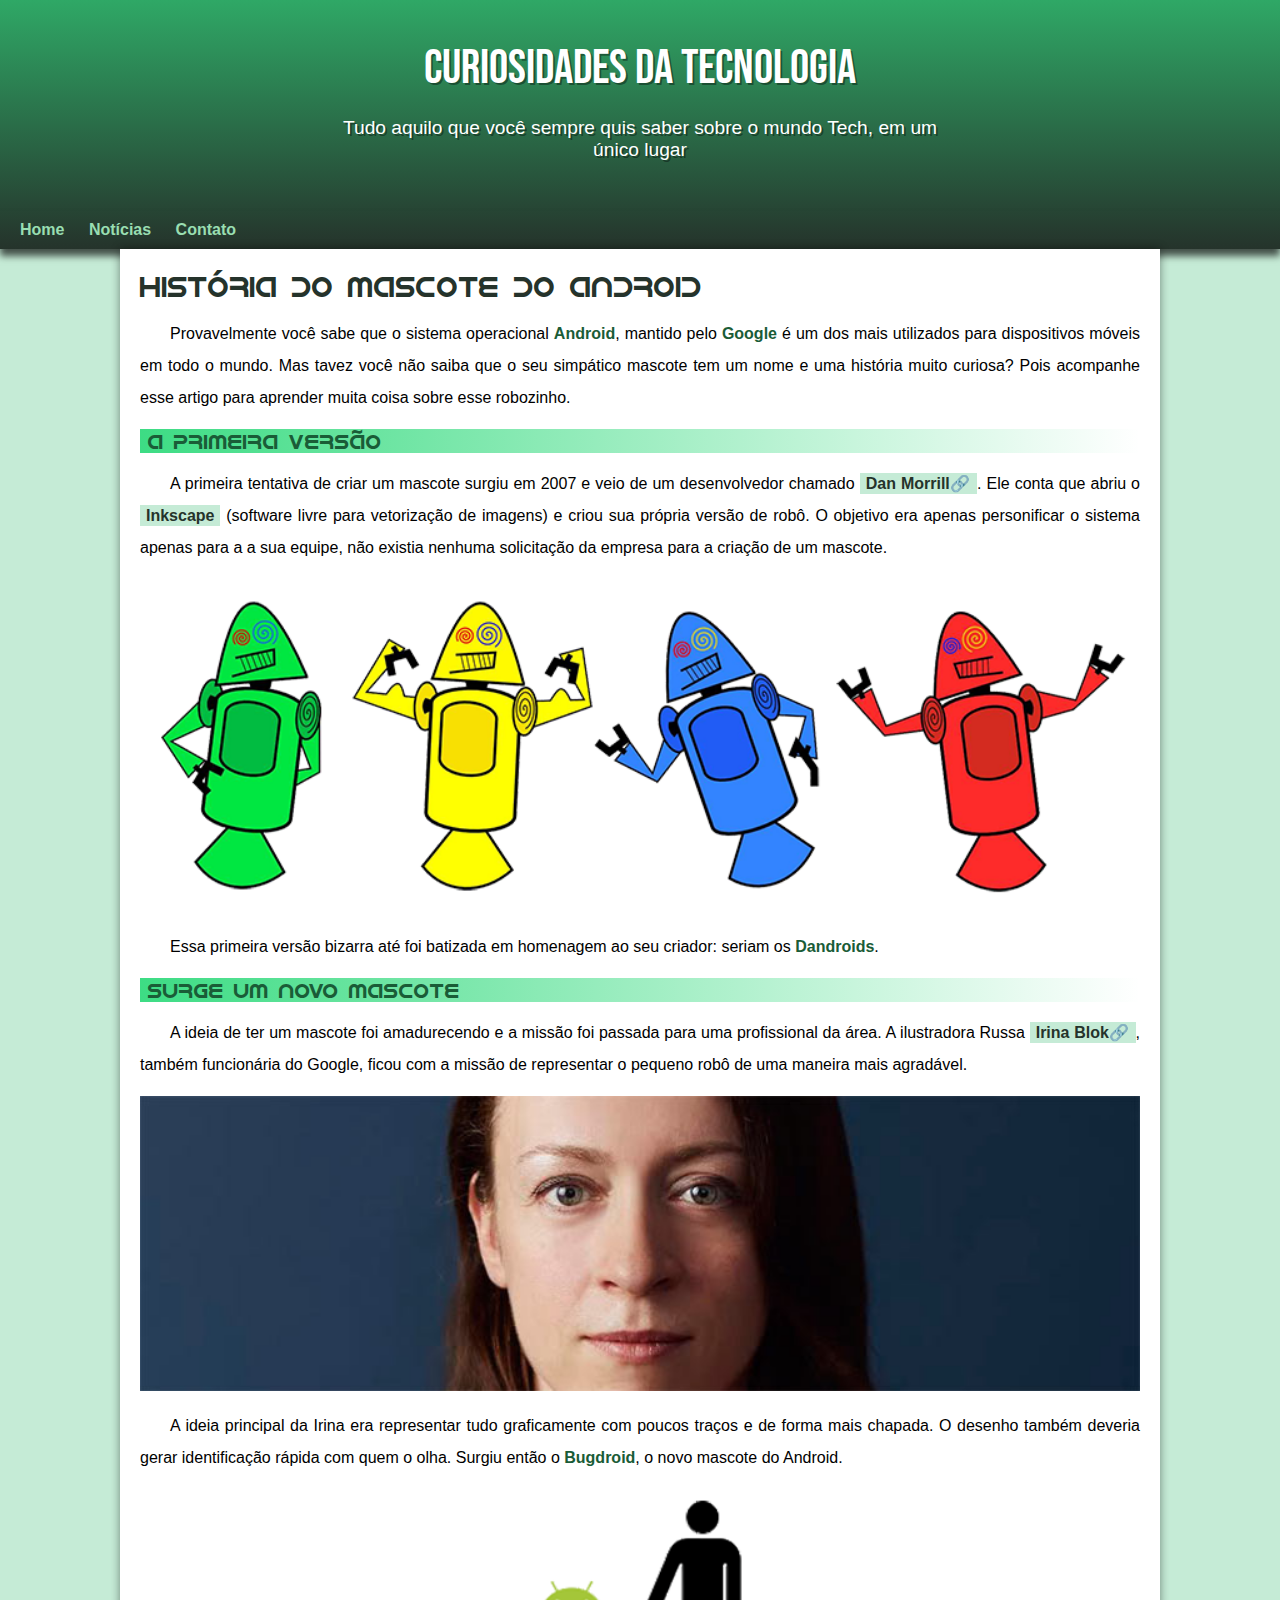
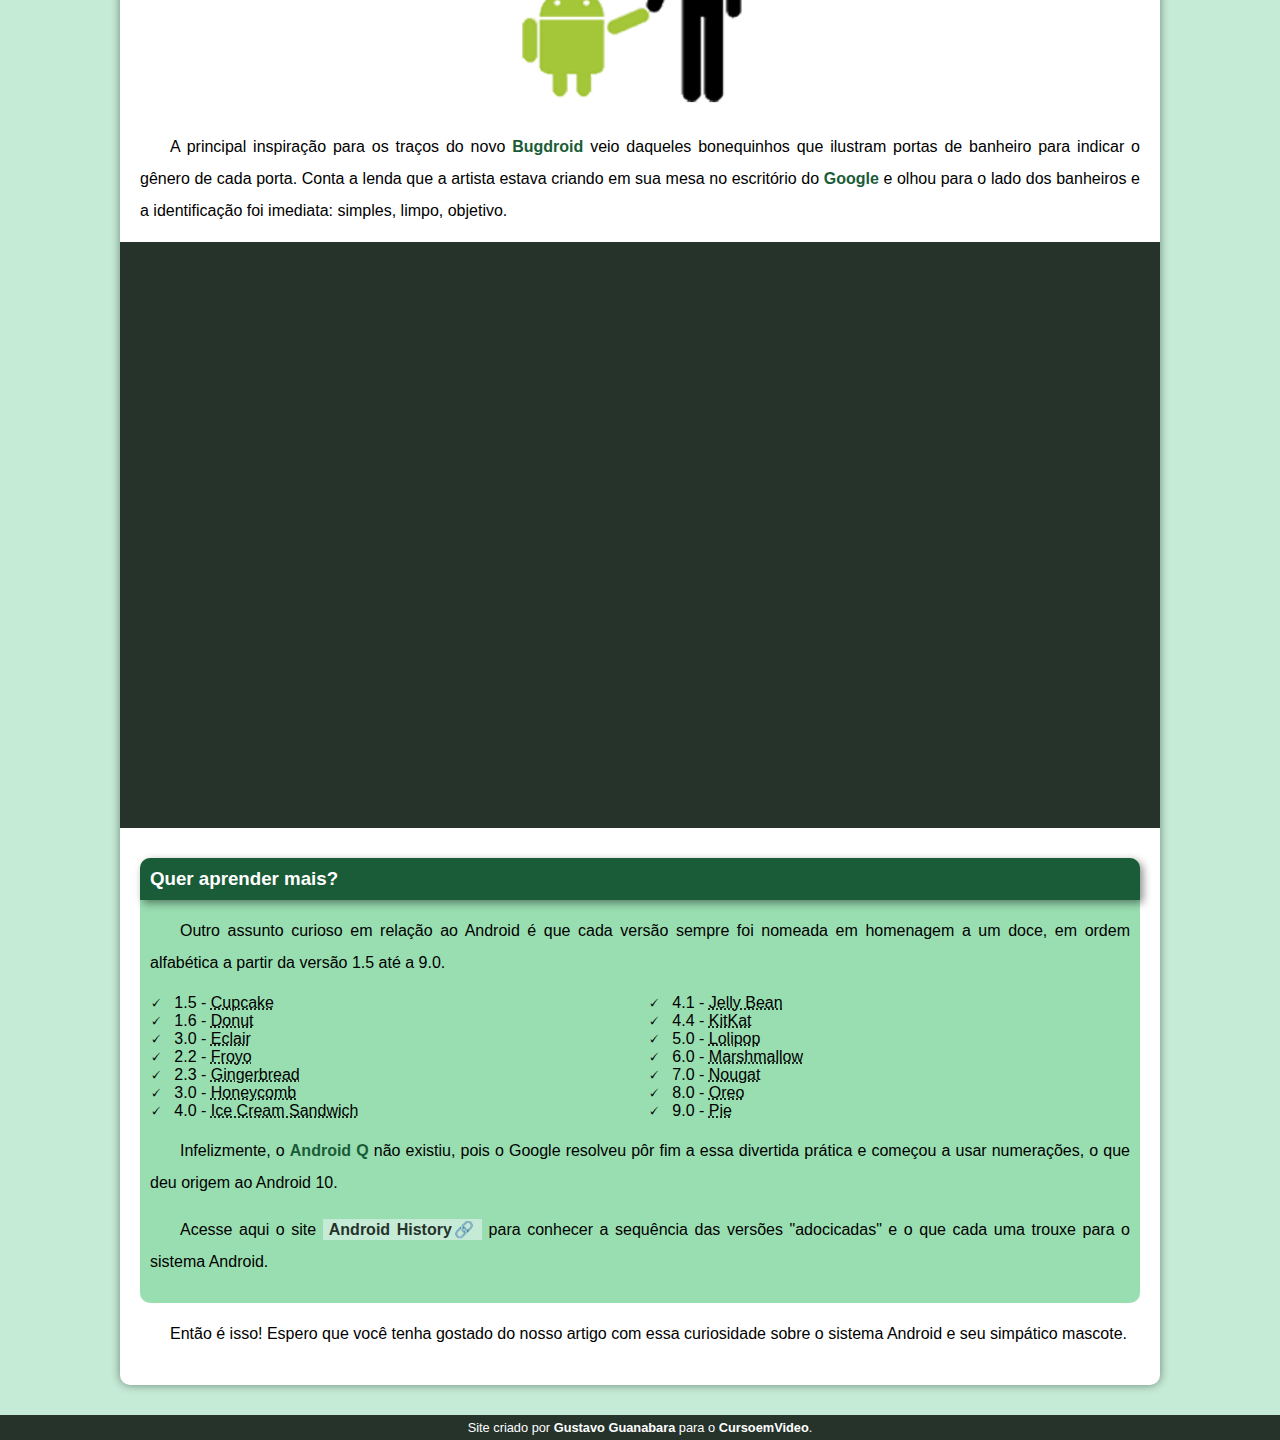
<file: index.html>
<!DOCTYPE html>
<html lang="pt-br">
<head>
    <meta charset="UTF-8">
    <meta name="viewport" content="width=device-width, initial-scale=1.0">
    <title>Como surgiu o mascote do Android?</title>
    <link rel="shortcut icon" href="imagens/favicon.ico" type="image/x-icon">
    <link rel="stylesheet" href="estilo/style.css">
</head>
<body>
    <header>
        <h1>Curiosidades da Tecnologia</h1>
        <p>Tudo aquilo que você sempre quis saber sobre o mundo Tech, em um único lugar</p>
        <nav>
            <a href="#">Home</a>
            <a href="#">Notícias</a>
            <a href="#">Contato</a>
        </nav>
    </header>
    <main>
        <article>
            <h1>
                História do Mascote do Android
            </h1>

            <p>
                Provavelmente você sabe que o sistema operacional <strong>Android</strong>, mantido pelo <strong>Google</strong> é um dos mais utilizados para dispositivos móveis em todo o mundo. Mas tavez você não saiba que o seu simpático mascote tem um nome e uma história muito curiosa? Pois acompanhe esse artigo para aprender muita coisa sobre esse robozinho.
            </p>

            <h2>
                A primeira versão
            </h2>

            <p>A primeira tentativa de criar um mascote surgiu em 2007 e veio de um desenvolvedor chamado <a href="https://danmorrill.org/" target="_blank" rel="external" class="externo">Dan Morrill</a>. Ele conta que abriu o <a href="https://inkscape.org/pt-br/" target="_blank" rel="external">Inkscape</a> (software livre para vetorização de imagens) e criou sua própria versão de robô. O objetivo era apenas personificar o sistema apenas para a a sua equipe, não existia nenhuma solicitação da empresa para a criação de um mascote.

            </p>
            <picture>
                <source media="(max-width: 670px)" srcset="imagens/dan-droids-pq.png" type="image/png">
                <img src="imagens/dan-droids.png" alt="Primeiro mascote do Android">
            </picture>

            <p>
                Essa primeira versão bizarra até foi batizada em homenagem ao seu criador: seriam os <strong>Dandroids</strong>.
            </p>

            <h2>Surge um novo mascote</h2>

            <p>
                A ideia de ter um mascote foi amadurecendo e a missão foi passada para uma profissional da área. A ilustradora Russa <a href="https://www.irinablok.com/" target="_blank" rel="external" class="externo">Irina Blok</a>, também funcionária do Google, ficou com a missão de representar o pequeno robô de uma maneira mais agradável.
            </p>
            <picture>
                <source media="(max-width: 670px)" srcset="imagens/irina-blok-pq.jpg" type="image/jpeg">
                <img src="imagens/irina-blok.jpg" alt="Irinia Blok, criadora do Bugdroid">
            </picture>

            <p>
                A ideia principal da Irina era representar tudo graficamente com poucos traços e de forma mais chapada. O desenho também deveria gerar identificação rápida com quem o olha. Surgiu então o <strong>Bugdroid</strong>, o novo mascote do Android.
            </p>

                <img src="imagens/bugdroid.png" alt="Bugdroid" class="pequena">

            <p>
                A principal inspiração para os traços do novo <strong>Bugdroid</strong> veio daqueles bonequinhos que ilustram portas de banheiro para indicar o gênero de cada porta. Conta a lenda que a artista estava criando em sua mesa no escritório do <strong>Google</strong> e olhou para o lado dos banheiros e a identificação foi imediata: simples, limpo, objetivo.
            </p>
            <div class="video">
                <iframe width="560" height="315" src="https://www.youtube.com/embed/l2UDgpLz20M?si=IAO-h3KJ3w9QR2rh" title="YouTube video player" frameborder="0" allow="accelerometer; autoplay; clipboard-write; encrypted-media; gyroscope; picture-in-picture; web-share" allowfullscreen></iframe>
                    </div>
            <aside>
                <h3>Quer aprender mais?</h3>
                <p>
                    Outro assunto curioso em relação ao Android é que cada versão sempre foi nomeada em homenagem a um doce, em ordem alfabética a partir da versão 1.5 até a 9.0.
                </p>
                <ul>
                    <li>
                        1.5 - <abbr title="Bolo de copo">Cupcake</abbr>
                    </li>
                    <li>
                        1.6 - <abbr title="Rosquinha">Donut</abbr>
                    </li>
                    <li>
                        3.0 - <abbr title="Bomba">Eclair</abbr>
                    </li>
                    <li>
                        2.2 - <abbr title="Iorgute Congelado">Froyo</abbr>
                    </li>
                    <li>
                        2.3 - <abbr title="Biscoito de Gengibre">Gingerbread</abbr>
                    </li>
                    <li>
                        3.0 - <abbr title="Favo de mel">Honeycomb</abbr>
                    </li>
                    <li>
                        4.0 - <abbr title="Sanduíche de sorverte">Ice Cream Sandwich</abbr>                       
                    </li>
                    <li>
                        4.1 - <abbr title="Jujuba">Jelly Bean</abbr>                        
                    </li>
                    <li>
                        4.4 - <abbr title="KitKat">KitKat</abbr>                       
                    </li>
                    <li>
                        5.0 - <abbr title="Pirulito">Lolipop</abbr>                      
                    </li>
                    <li>
                        6.0 - <abbr title="Marshmallow">Marshmallow</abbr>                     
                    </li>
                    <li>
                        7.0 - <abbr title="Torrone">Nougat</abbr>                       
                    </li>
                    <li>
                        8.0 - <abbr title="Torta">Oreo</abbr>                      
                    </li>
                    <li>
                        9.0 - <abbr title="">Pie</abbr>                       
                    </li>
                </ul>
                <p>
                    Infelizmente, o <strong>Android Q</strong> não existiu, pois o Google resolveu pôr fim a essa divertida prática e começou a usar numerações, o que deu origem ao Android 10.
                </p>
                <p>
                        Acesse aqui o site <a href="https://www.android.com/intl/en_uk/history/#/donut" target="_blank" class="externo">Android History</a> para conhecer a sequência das versões "adocicadas" e o que cada uma trouxe para o sistema Android.
                </p>
                
            </aside>
            

            <p>Então é isso! Espero que você tenha gostado do nosso artigo com essa curiosidade sobre o sistema Android e seu simpático mascote.</p>
        </article>
    </main>
    <footer>
        <p>Site criado por <a href="https://gustavoguanabara.github.io" target="_blank">Gustavo Guanabara</a> para o <a href="https://www.youtube.com/cursoemvideo" target="_blank">CursoemVideo</a>.</p>
    </footer>
</body>
</html>
</file>
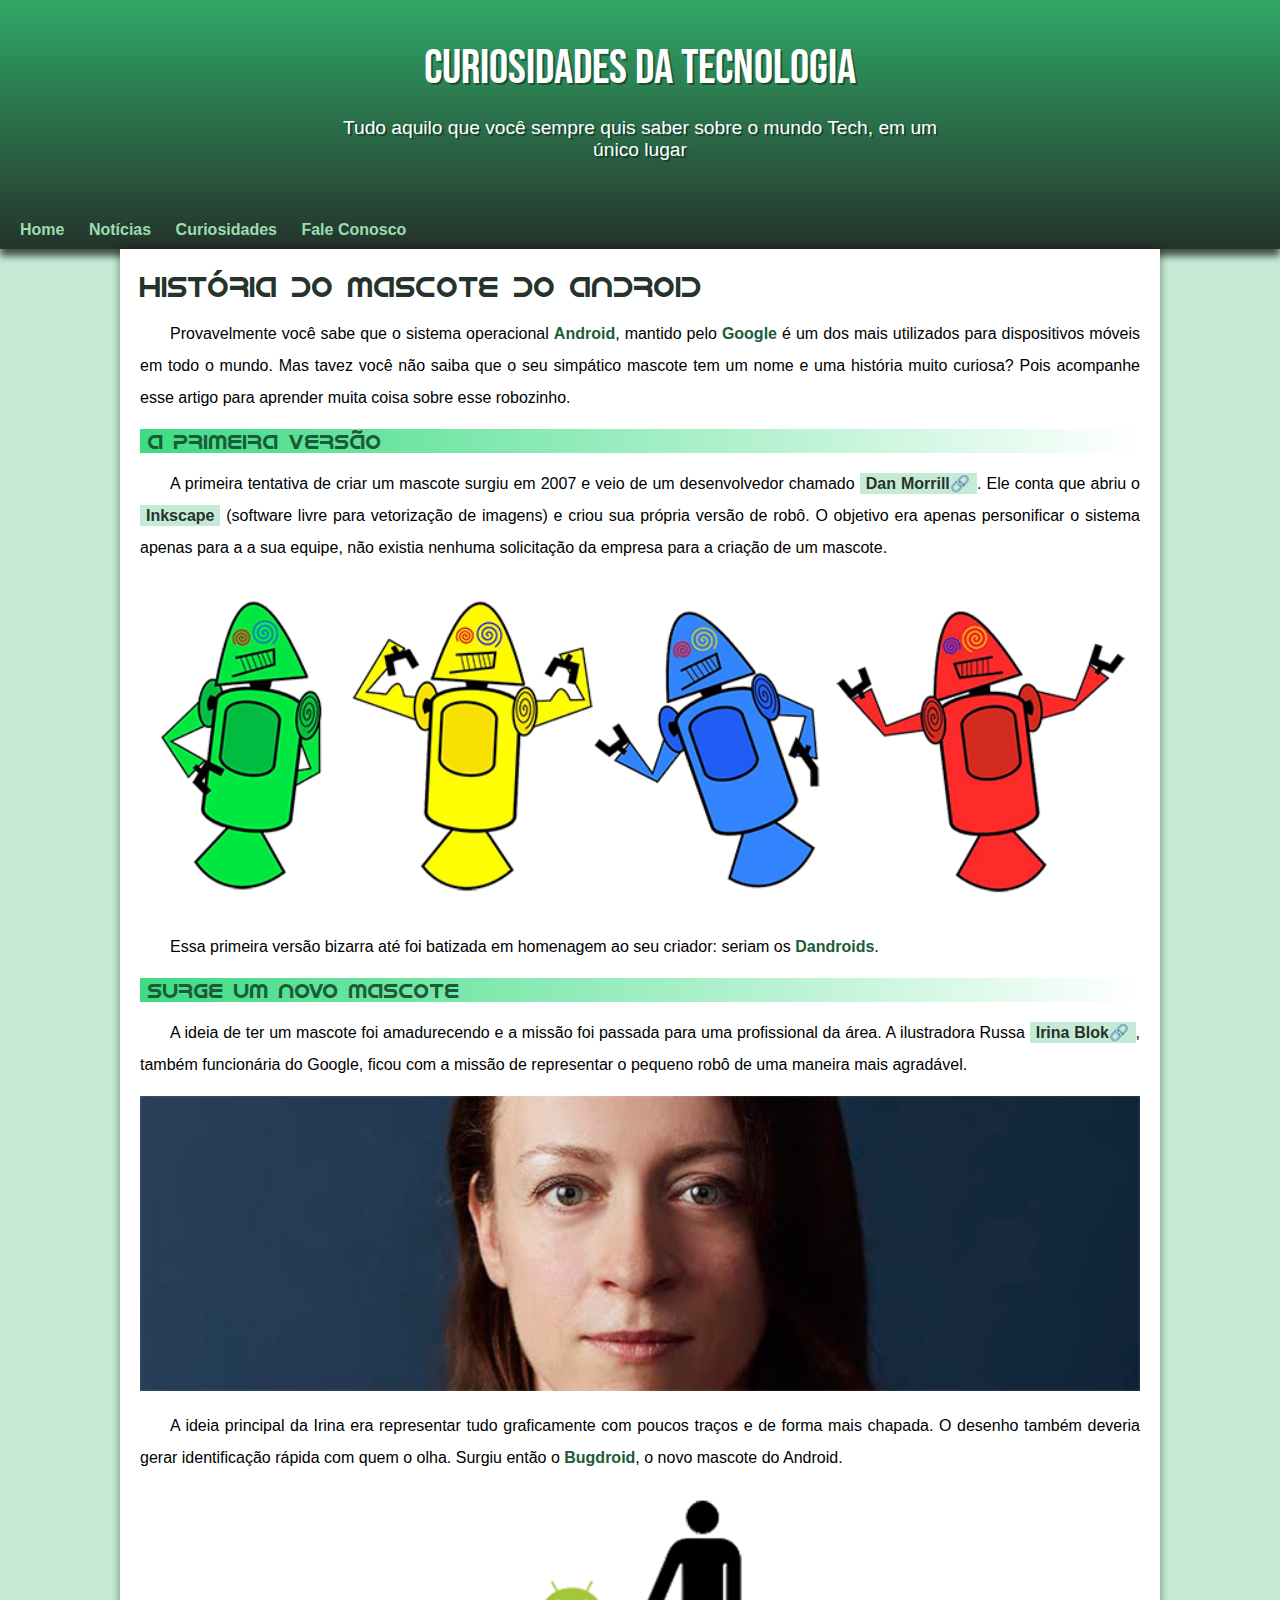
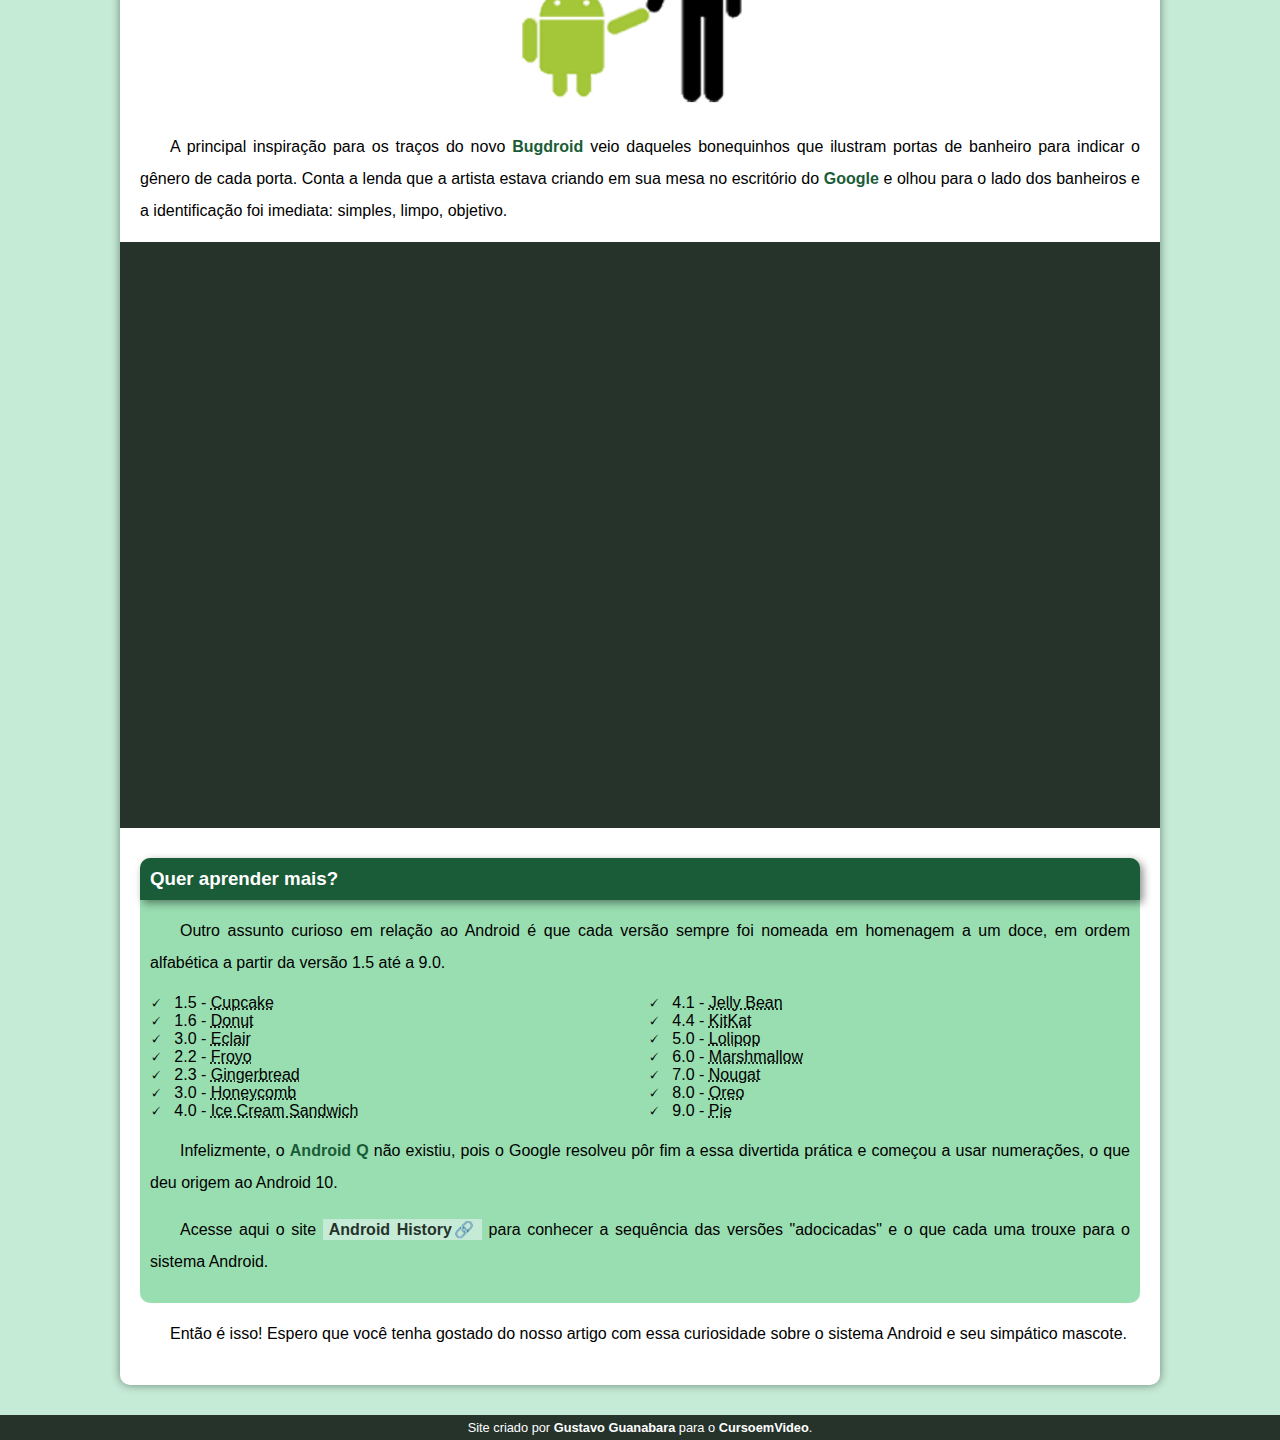
<file: index.html.html>
<!DOCTYPE html>
<html lang="pt-br">
<head>
    <meta charset="UTF-8">
    <meta name="viewport" content="width=device-width, initial-scale=1.0">
    <title>Como surgiu o mascote do Android?</title>
    <link rel="shortcut icon" href="imagens/favicon.ico" type="image/x-icon">
    <link rel="stylesheet" href="estilo/style.css">
</head>
<body>
    <header>
        <h1>Curiosidades da Tecnologia</h1>
        <p>Tudo aquilo que você sempre quis saber sobre o mundo Tech, em um único lugar</p>
        <nav>
            <a href="#">Home</a>
            <a href="#">Notícias</a>
            <a href="#">Curiosidades</a>
            <a href="#">Fale Conosco</a>
        </nav>
    </header>
    <main>
        <article>
            <h1>
                História do Mascote do Android
            </h1>

            <p>
                Provavelmente você sabe que o sistema operacional <strong>Android</strong>, mantido pelo <strong>Google</strong> é um dos mais utilizados para dispositivos móveis em todo o mundo. Mas tavez você não saiba que o seu simpático mascote tem um nome e uma história muito curiosa? Pois acompanhe esse artigo para aprender muita coisa sobre esse robozinho.
            </p>

            <h2>
                A primeira versão
            </h2>

            <p>A primeira tentativa de criar um mascote surgiu em 2007 e veio de um desenvolvedor chamado <a href="https://danmorrill.org/" target="_blank" rel="external" class="externo">Dan Morrill</a>. Ele conta que abriu o <a href="https://inkscape.org/pt-br/" target="_blank" rel="external">Inkscape</a> (software livre para vetorização de imagens) e criou sua própria versão de robô. O objetivo era apenas personificar o sistema apenas para a a sua equipe, não existia nenhuma solicitação da empresa para a criação de um mascote.

            </p>
            <picture>
                <source media="(max-width: 670px)" srcset="imagens/dan-droids-pq.png" type="image/png">
                <img src="imagens/dan-droids.png" alt="Primeiro mascote do Android">
            </picture>

            <p>
                Essa primeira versão bizarra até foi batizada em homenagem ao seu criador: seriam os <strong>Dandroids</strong>.
            </p>

            <h2>Surge um novo mascote</h2>

            <p>
                A ideia de ter um mascote foi amadurecendo e a missão foi passada para uma profissional da área. A ilustradora Russa <a href="https://www.irinablok.com/" target="_blank" rel="external" class="externo">Irina Blok</a>, também funcionária do Google, ficou com a missão de representar o pequeno robô de uma maneira mais agradável.
            </p>
            <picture>
                <source media="(max-width: 670px)" srcset="imagens/irina-blok-pq.jpg" type="image/jpeg">
                <img src="imagens/irina-blok.jpg" alt="Irinia Blok, criadora do Bugdroid">
            </picture>

            <p>
                A ideia principal da Irina era representar tudo graficamente com poucos traços e de forma mais chapada. O desenho também deveria gerar identificação rápida com quem o olha. Surgiu então o <strong>Bugdroid</strong>, o novo mascote do Android.
            </p>

                <img src="imagens/bugdroid.png" alt="Bugdroid" class="pequena">

            <p>
                A principal inspiração para os traços do novo <strong>Bugdroid</strong> veio daqueles bonequinhos que ilustram portas de banheiro para indicar o gênero de cada porta. Conta a lenda que a artista estava criando em sua mesa no escritório do <strong>Google</strong> e olhou para o lado dos banheiros e a identificação foi imediata: simples, limpo, objetivo.
            </p>
            <div class="video">
                <iframe width="560" height="315" src="https://www.youtube.com/embed/l2UDgpLz20M?si=IAO-h3KJ3w9QR2rh" title="YouTube video player" frameborder="0" allow="accelerometer; autoplay; clipboard-write; encrypted-media; gyroscope; picture-in-picture; web-share" allowfullscreen></iframe>
                    </div>
            <aside>
                <h3>Quer aprender mais?</h3>
                <p>
                    Outro assunto curioso em relação ao Android é que cada versão sempre foi nomeada em homenagem a um doce, em ordem alfabética a partir da versão 1.5 até a 9.0.
                </p>
                <ul>
                    <li>
                        1.5 - <abbr title="Bolo de copo">Cupcake</abbr>
                    </li>
                    <li>
                        1.6 - <abbr title="Rosquinha">Donut</abbr>
                    </li>
                    <li>
                        3.0 - <abbr title="Bomba">Eclair</abbr>
                    </li>
                    <li>
                        2.2 - <abbr title="Iorgute Congelado">Froyo</abbr>
                    </li>
                    <li>
                        2.3 - <abbr title="Biscoito de Gengibre">Gingerbread</abbr>
                    </li>
                    <li>
                        3.0 - <abbr title="Favo de mel">Honeycomb</abbr>
                    </li>
                    <li>
                        4.0 - <abbr title="Sanduíche de sorverte">Ice Cream Sandwich</abbr>                       
                    </li>
                    <li>
                        4.1 - <abbr title="Jujuba">Jelly Bean</abbr>                        
                    </li>
                    <li>
                        4.4 - <abbr title="KitKat">KitKat</abbr>                       
                    </li>
                    <li>
                        5.0 - <abbr title="Pirulito">Lolipop</abbr>                      
                    </li>
                    <li>
                        6.0 - <abbr title="Marshmallow">Marshmallow</abbr>                     
                    </li>
                    <li>
                        7.0 - <abbr title="Torrone">Nougat</abbr>                       
                    </li>
                    <li>
                        8.0 - <abbr title="Torta">Oreo</abbr>                      
                    </li>
                    <li>
                        9.0 - <abbr title="">Pie</abbr>                       
                    </li>
                </ul>
                <p>
                    Infelizmente, o <strong>Android Q</strong> não existiu, pois o Google resolveu pôr fim a essa divertida prática e começou a usar numerações, o que deu origem ao Android 10.
                </p>
                <p>
                        Acesse aqui o site <a href="https://www.android.com/intl/en_uk/history/#/donut" target="_blank" class="externo">Android History</a> para conhecer a sequência das versões "adocicadas" e o que cada uma trouxe para o sistema Android.
                </p>
                
            </aside>
            

            <p>Então é isso! Espero que você tenha gostado do nosso artigo com essa curiosidade sobre o sistema Android e seu simpático mascote.</p>
        </article>
    </main>
    <footer>
        <p>Site criado por <a href="https://gustavoguanabara.github.io" target="_blank">Gustavo Guanabara</a> para o <a href="https://www.youtube.com/cursoemvideo" target="_blank">CursoemVideo</a>.</p>
    </footer>
</body>
</html>
</file>
<file: estilo/style.css>
@charset "UTF-8";



@import url('https://fonts.googleapis.com/css2?family=Bebas+Neue&display=swap');


@font-face {
    font-family:   'Android' ;
    src: url('../fontes/idroid.otf') format('opentype');
    font-weight: normal;
}

:root {
    --cor0: #c5ebd6;
    --cor1: #99DEB1;
    --cor2: #3ddc84;
    --cor3: #2fa866;
    --cor4: #1a5c37;
    --cor5: #25332B; 

    --fonte-padrao: Arial, Verdana, Helvetica, sans-serif;
    --fonte-destaque: 'Bebas Neue', sans-serif;
    --fonte-android: 'Android', cursive;
}

* {
    margin: 0px;
    padding: 0px;
}






body{
    background-color: var(--cor0);
    font-family: var(--fonte-padrao);
}

a.externo::after{
    content: '\1F517';

}

header {
    background-image: linear-gradient(to bottom, var(--cor3), var(--cor5));
    min-height: 145px;
    
    padding-top: 40px;
    
}
header > h1 {
    text-align: center;
    color: white;
    font-family: var(--fonte-destaque);
    font-size: 3em;
    font-weight: normal;
    margin-bottom: 20px;
    text-shadow: 2px 2px 0px rgba(0, 0, 0, 0.384);
}

header > p {
    text-align: center;
    font-family: var(--fonte-padrao);
    font-size: 1.2em;
    color: white;
    max-width: 600px;
    margin: auto;
    padding-right: 10px;
    padding-left: 10px;
    text-shadow: 2px 2px 0px rgba(0, 0, 0, 0.384);
    padding-bottom: 50px;
}
nav{
    padding: 10px;
    box-shadow: 0px 7px 7px rgba(0, 0, 0, 0.658);
}

nav > a {
    color: var(--cor1);
    padding: 10px;
    border-radius: 5px;
    text-decoration: none;
    font-weight: bold;
    transition-duration: .5s;
}

nav > a:hover {
    background-color: var(--cor3);
    color: var(--cor5);
}

main{
    min-width: 300px;
    max-width: 1000px;
    margin: auto;  
    margin-bottom: 30px;
    padding: 20px;
    background-color: white;
    box-shadow: 0px 0px 10px rgba(0, 0, 0, 0.438);
    border-bottom-left-radius: 10px;
    border-bottom-right-radius: 10px;
}
main h1{
    color: var(--cor5);
    font-family: var(--fonte-android);
    font-weight: normal;
    font-size: 1.8em;
}
main h2{
    font-family: var(--fonte-android);
    color: var(--cor4);
    font-size: 1.3em;
    background-image: linear-gradient(to right, var(--cor2), transparent);
    text-indent: 8px;
    font-weight: normal;
}
main p {
    margin: 15px 0px;
    text-align: justify;
    text-indent: 30px;
    font-size: 1em;
    line-height: 2em;
}

main strong {
    color: var(--cor4);
    font-weight: bolder;
}

main a {
    text-decoration: none;
    font-weight: bold;
    color: var(--cor5);
    background-color: var(--cor0);
    padding: 2px 6px;
}

main a:hover {
    text-decoration: underline;
    color: var(--cor3);
}

main img{
    width: 100%;
}

main img.pequena{
    display: block;
    margin: auto;
    max-width: 350px;
}
div.video {
    background-color: var(--cor5);
    margin: 0px -20px 30px -20px;
    padding: 20px;
    padding-bottom: 56.6%;
    position: relative;
}
div.video > iframe {
    position: absolute;
    top: 5%;
    left: 5%;
    width: 90%;
    height: 90%;
}

aside {
    background-color: var(--cor1);
    padding: 10px;
    border-radius: 10px;
}
aside > h3 {
    background-color: var(--cor4);
    color: white;
    padding: 10px;
    margin: -10px -10px 0px -10px;
    border-radius: 10px 10px 0px 0px;
    box-shadow: 3px 3px 8px rgba(0, 0, 0, 0.452);
}
aside > ul {
    list-style-type: '\1F5F8\00A0\00A0'; 
    list-style-position: inside;
    columns: 2;
}

footer {
    background-color: var(--cor5);
    color: white;
    text-align: center;
    font-size: 0.8em;
    padding: 5px;
}

footer > p > a {
    color: white;
    font-weight: bolder;
    text-decoration: none;
}

footer a:hover {
    text-decoration: underline;
    color: var(--cor1);
}
</file>
